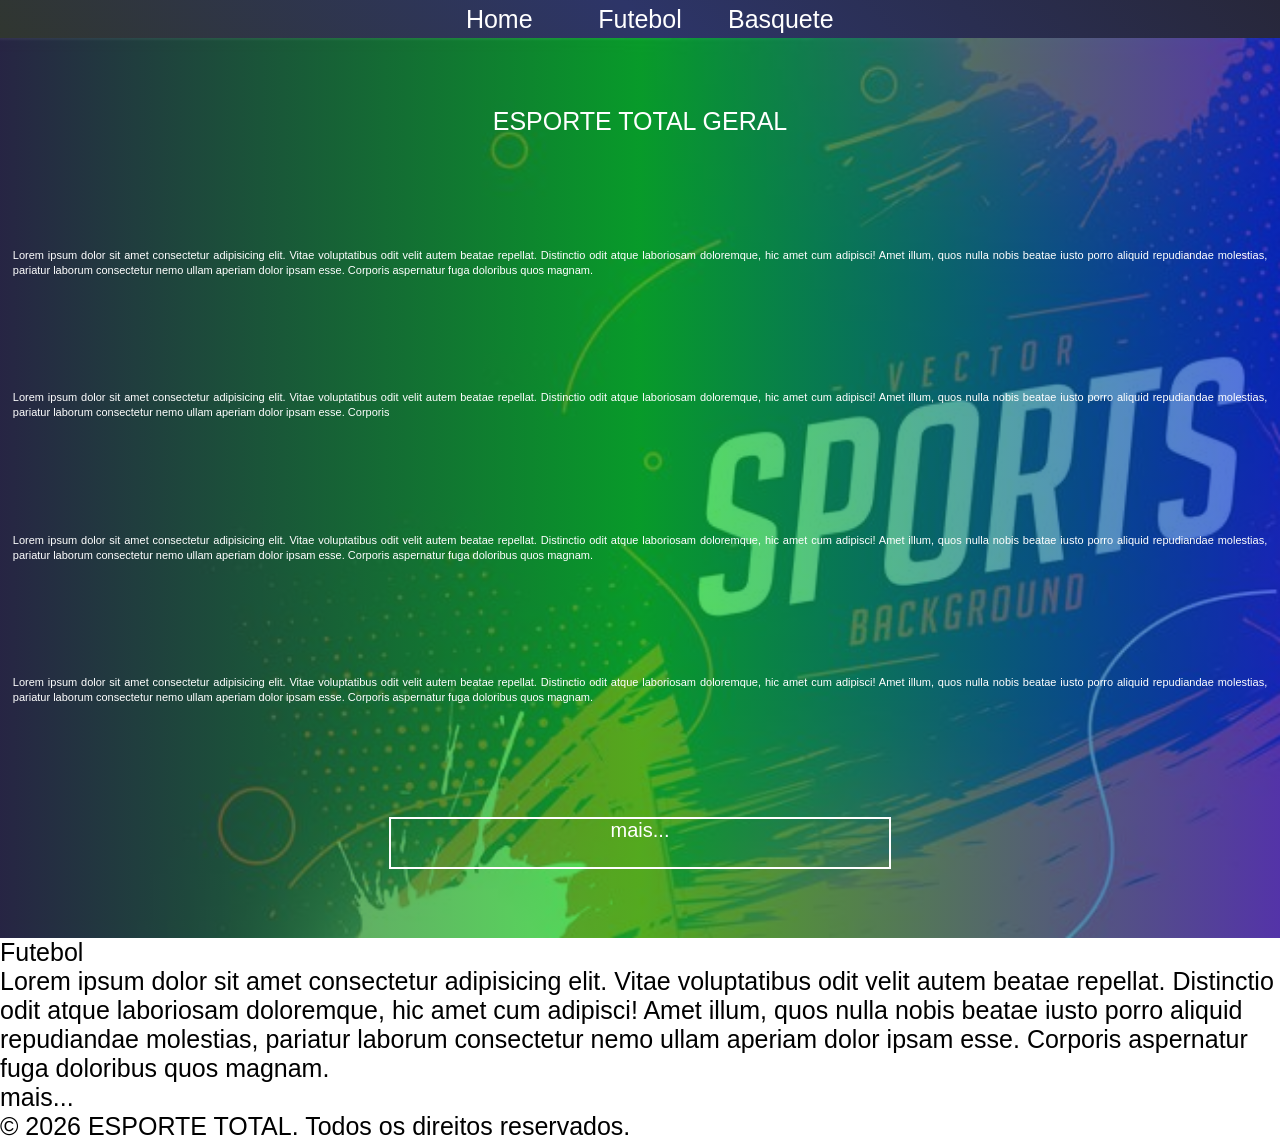
<file: rm573777/index.html>
<!DOCTYPE html>
<html lang="pt-br">
  <head>
    <meta charset="UTF-8" />
    <meta name="viewport" content="width=device-width, initial-scale=1.0" />
    <title>ESPORTE TOTAL</title>
    <link rel="stylesheet" href="./css/main.css" />
  </head>
  
  <body>
      
      <header class="cabecalho">
        <nav class="cabecalho__nav">
          <ul class="cabecalho__ul">
            <li class="cabecalho__li"><a class="cabecalho__a"  href="./index.html">Home</a></li>
            <li class="cabecalho__li"><a class="cabecalho__a" href="./paginas/futebol.html">Futebol</a></li>
            <li class="cabecalho__li"><a class="cabecalho__a" href="./paginas/basquete.html">Basquete</a></li>
          </ul>
        </nav>
      </header>

      <main>
        
        <section class="hero">
          <div class="hero__container">
            <h1 class="hero__title">ESPORTE TOTAL GERAL</h1>
            <p class="hero__text">
              Lorem ipsum dolor sit amet consectetur adipisicing elit. Vitae
              voluptatibus odit velit autem beatae repellat. Distinctio odit atque
              laboriosam doloremque, hic amet cum adipisci! Amet illum, quos nulla
              nobis beatae iusto porro aliquid repudiandae molestias, pariatur
              laborum consectetur nemo ullam aperiam dolor ipsam esse. Corporis
              aspernatur fuga doloribus quos magnam.
            </p>
            <p class="hero__text">
              Lorem ipsum dolor sit amet consectetur adipisicing elit. Vitae
              voluptatibus odit velit autem beatae repellat. Distinctio odit atque
              laboriosam doloremque, hic amet cum adipisci! Amet illum, quos nulla
              nobis beatae iusto porro aliquid repudiandae molestias, pariatur
              laborum consectetur nemo ullam aperiam dolor ipsam esse. Corporis
            </p>
            <p class="hero__text">
              Lorem ipsum dolor sit amet consectetur adipisicing elit. Vitae
              voluptatibus odit velit autem beatae repellat. Distinctio odit atque
              laboriosam doloremque, hic amet cum adipisci! Amet illum, quos nulla
              nobis beatae iusto porro aliquid repudiandae molestias, pariatur
              laborum consectetur nemo ullam aperiam dolor ipsam esse. Corporis
              aspernatur fuga doloribus quos magnam.
            </p>
            <p class="hero__text">
              Lorem ipsum dolor sit amet consectetur adipisicing elit. Vitae
              voluptatibus odit velit autem beatae repellat. Distinctio odit atque
              laboriosam doloremque, hic amet cum adipisci! Amet illum, quos nulla
              nobis beatae iusto porro aliquid repudiandae molestias, pariatur
              laborum consectetur nemo ullam aperiam dolor ipsam esse. Corporis
              aspernatur fuga doloribus quos magnam.
            </p>
            <a href="./paginas/futebol.html" class="hero__btn">mais...</a>
          </div>
        </section>

        <section>
          <h2>Futebol</h2>
          <p>
            Lorem ipsum dolor sit amet consectetur adipisicing elit. Vitae
            voluptatibus odit velit autem beatae repellat. Distinctio odit atque
            laboriosam doloremque, hic amet cum adipisci! Amet illum, quos nulla
            nobis beatae iusto porro aliquid repudiandae molestias, pariatur
            laborum consectetur nemo ullam aperiam dolor ipsam esse. Corporis
            aspernatur fuga doloribus quos magnam.
          </p>
          <a href="./paginas/futebol.html">mais...</a>
        </section>
      </main>

      <footer>
        <p>&copy; 2026 ESPORTE TOTAL. Todos os direitos reservados.</p>
      </footer>
 
  </body>

</html>
</file>
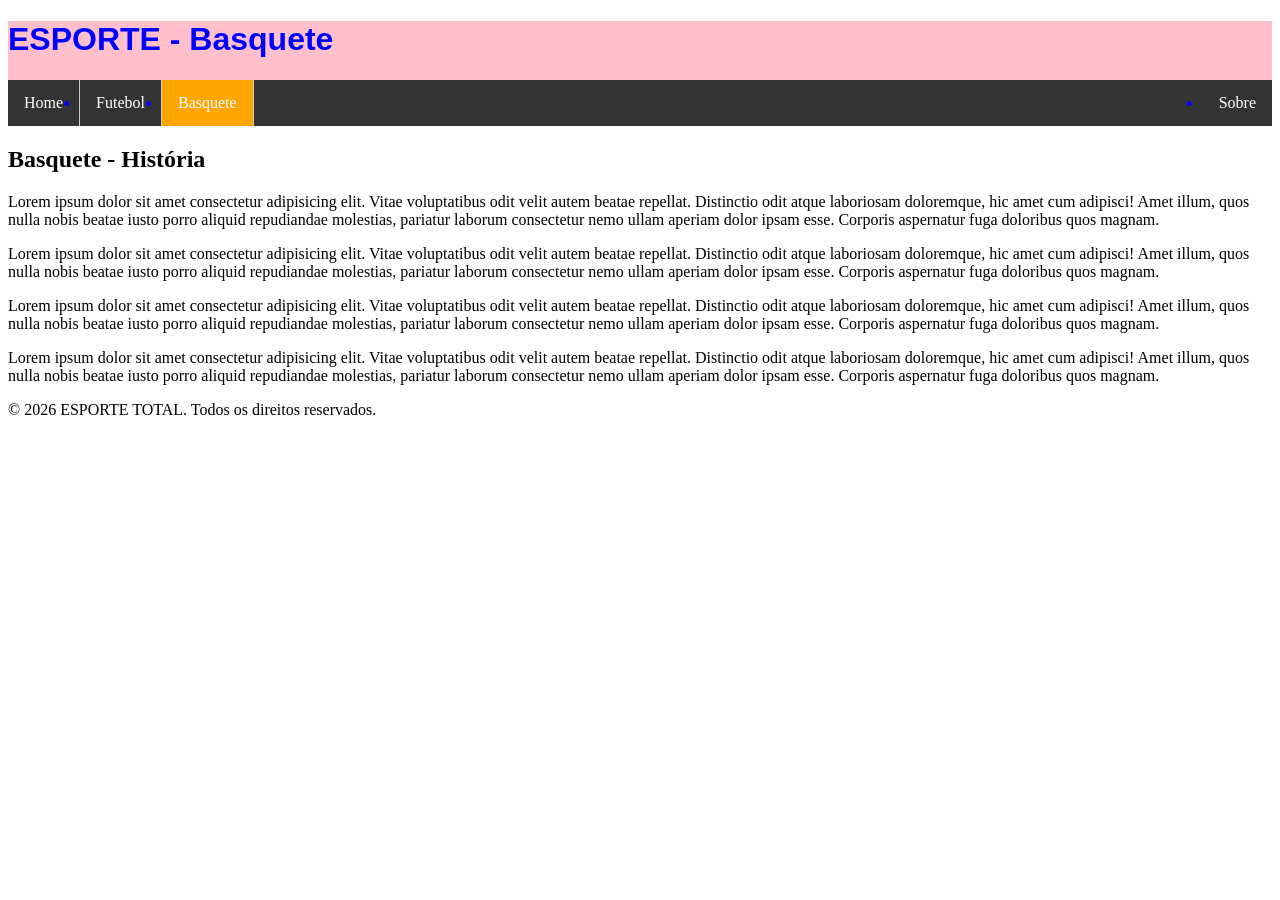
<file: paginas/basquete.html>
<!doctype html>
<html lang="pt-br">
  <head>
    <meta charset="UTF-8" />
    <meta name="viewport" content="width=device-width, initial-scale=1.0" />
    <title>ESPORTE - Basquete</title>
    <link rel="stylesheet" href="../css/style.css">
  </head>

  <body>
    <header>
      <h1>ESPORTE - Basquete</h1>
      <nav>
        <ul>
          <li><a href="../index.html">Home</a></li>
          <li><a href="./futebol.html">Futebol</a></li>
          <li><a href="#" class="active">Basquete</a></li>
          <li style="float:right"><a href="#">Sobre</a></li>

        </ul>
      </nav>
    </header>

    <main>
      <section>
        <h2>Basquete - História</h2>
        <p>
          Lorem ipsum dolor sit amet consectetur adipisicing elit. Vitae
          voluptatibus odit velit autem beatae repellat. Distinctio odit atque
          laboriosam doloremque, hic amet cum adipisci! Amet illum, quos nulla
          nobis beatae iusto porro aliquid repudiandae molestias, pariatur
          laborum consectetur nemo ullam aperiam dolor ipsam esse. Corporis
          aspernatur fuga doloribus quos magnam.
        </p>
        <p>
          Lorem ipsum dolor sit amet consectetur adipisicing elit. Vitae
          voluptatibus odit velit autem beatae repellat. Distinctio odit atque
          laboriosam doloremque, hic amet cum adipisci! Amet illum, quos nulla
          nobis beatae iusto porro aliquid repudiandae molestias, pariatur
          laborum consectetur nemo ullam aperiam dolor ipsam esse. Corporis
          aspernatur fuga doloribus quos magnam.
        </p>
        <p>
          Lorem ipsum dolor sit amet consectetur adipisicing elit. Vitae
          voluptatibus odit velit autem beatae repellat. Distinctio odit atque
          laboriosam doloremque, hic amet cum adipisci! Amet illum, quos nulla
          nobis beatae iusto porro aliquid repudiandae molestias, pariatur
          laborum consectetur nemo ullam aperiam dolor ipsam esse. Corporis
          aspernatur fuga doloribus quos magnam.
        </p>
        <p>
          Lorem ipsum dolor sit amet consectetur adipisicing elit. Vitae
          voluptatibus odit velit autem beatae repellat. Distinctio odit atque
          laboriosam doloremque, hic amet cum adipisci! Amet illum, quos nulla
          nobis beatae iusto porro aliquid repudiandae molestias, pariatur
          laborum consectetur nemo ullam aperiam dolor ipsam esse. Corporis
          aspernatur fuga doloribus quos magnam.
        </p>
      </section>
    </main>
    <footer>
      <p>&copy; 2026 ESPORTE TOTAL. Todos os direitos reservados.</p>
    </footer>
  </body>
</html>
</file>
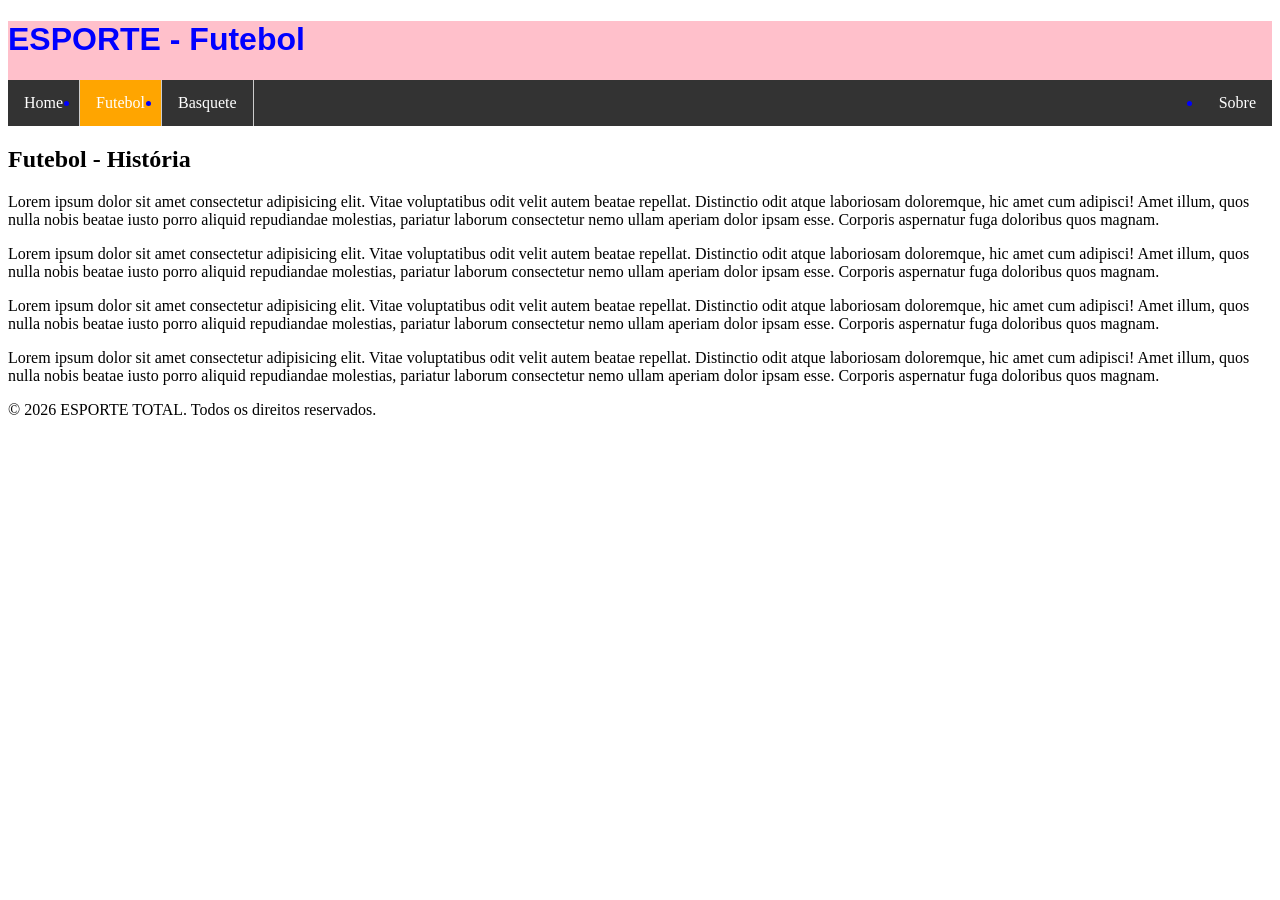
<file: paginas/futebol.html>
<!doctype html>
<html lang="pt-br">
  <head>
    <meta charset="UTF-8" />
    <meta name="viewport" content="width=device-width, initial-scale=1.0" />
    <title>ESPORTE - Futebol</title>
    <link rel="stylesheet" href="../css/style.css">
  </head>

  <body>
    <header>
      <h1>ESPORTE - Futebol</h1>
      <nav>
        <ul>
          <li><a href="../index.html">Home</a></li>
          <li><a href="#" class="active">Futebol</a></li>
          <li><a href="./basquete.html">Basquete</a></li>
          <li style="float:right"><a href="#">Sobre</a></li>
        </ul>
      </nav>
    </header>

    <main>
      <section>
        <h2>Futebol - História</h2>
        <p>
          Lorem ipsum dolor sit amet consectetur adipisicing elit. Vitae
          voluptatibus odit velit autem beatae repellat. Distinctio odit atque
          laboriosam doloremque, hic amet cum adipisci! Amet illum, quos nulla
          nobis beatae iusto porro aliquid repudiandae molestias, pariatur
          laborum consectetur nemo ullam aperiam dolor ipsam esse. Corporis
          aspernatur fuga doloribus quos magnam.
        </p>
        <p>
          Lorem ipsum dolor sit amet consectetur adipisicing elit. Vitae
          voluptatibus odit velit autem beatae repellat. Distinctio odit atque
          laboriosam doloremque, hic amet cum adipisci! Amet illum, quos nulla
          nobis beatae iusto porro aliquid repudiandae molestias, pariatur
          laborum consectetur nemo ullam aperiam dolor ipsam esse. Corporis
          aspernatur fuga doloribus quos magnam.
        </p>
        <p>
          Lorem ipsum dolor sit amet consectetur adipisicing elit. Vitae
          voluptatibus odit velit autem beatae repellat. Distinctio odit atque
          laboriosam doloremque, hic amet cum adipisci! Amet illum, quos nulla
          nobis beatae iusto porro aliquid repudiandae molestias, pariatur
          laborum consectetur nemo ullam aperiam dolor ipsam esse. Corporis
          aspernatur fuga doloribus quos magnam.
        </p>
        <p>
          Lorem ipsum dolor sit amet consectetur adipisicing elit. Vitae
          voluptatibus odit velit autem beatae repellat. Distinctio odit atque
          laboriosam doloremque, hic amet cum adipisci! Amet illum, quos nulla
          nobis beatae iusto porro aliquid repudiandae molestias, pariatur
          laborum consectetur nemo ullam aperiam dolor ipsam esse. Corporis
          aspernatur fuga doloribus quos magnam.
        </p>
      </section>
    </main>
    <footer>
      <p>&copy; 2026 ESPORTE TOTAL. Todos os direitos reservados.</p>
    </footer>
  </body>
</html>
</file>
<file: rm573777/css/main.css>
@import url(./base.css);
@import url(./cabecalho.css);
@import url(./hero.css);
</file>
<file: css/style.css>
header {
    background-color:pink;
    color: blue;
}

header h1 {
    font-family: Arial, sans-serif;
}

ul{
    list-style-list:none;
    padding:0;
    margin:0;
    overflow:hidden;
    background-color: #333333;
}

ul li{
    float: left;

}
ul li a{
    display: block;
    color: white;
    text-align:center;
    padding: 14px 16px;
    text-decoration: none;
}
ul li a:hover {
    background-color:#3b0099;
}
ul li a.active {
    background-color:orange;
}
 ul li{
    float: left;
    border-right: 1px solid #cccccc;
 }
ul li:last-child {
    border-right: none

    
}
</file>
